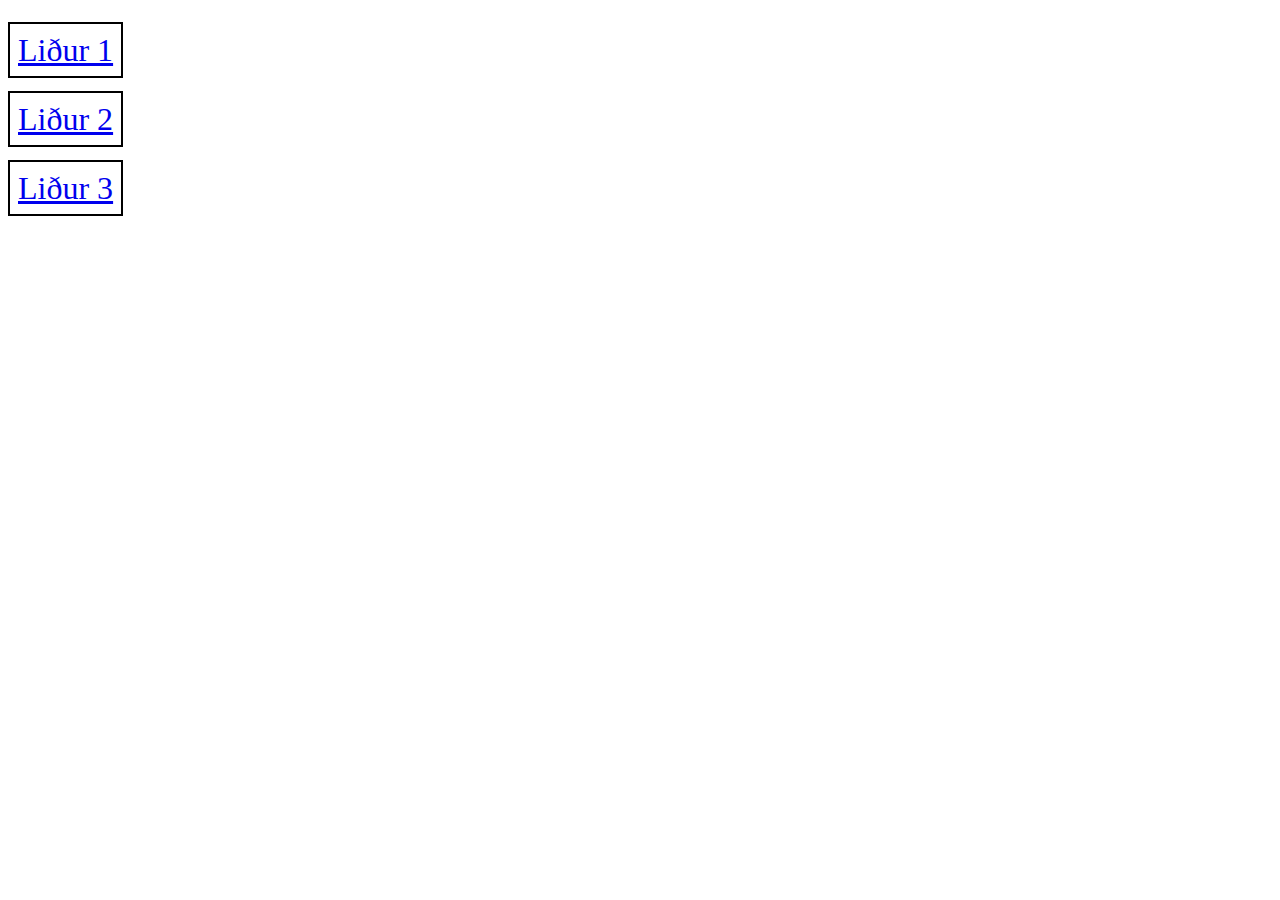
<file: index.html>
<!DOCTYPE html>
<html>
<head>
	<meta charset="utf-8">
	<title>Verkefni 1 Aðalsíða</title>
	<link rel="stylesheet" type="text/css" href="adal.css">
</head>
<body>
	<p><a href="./Liður 1/index.html">Liður 1</a></p>
	<p><a href="./Liður 2/index.html">Liður 2</a></p>
	<p><a href="./Liður 3/index.html">Liður 3</a></p>
</body>
</html>
</file>
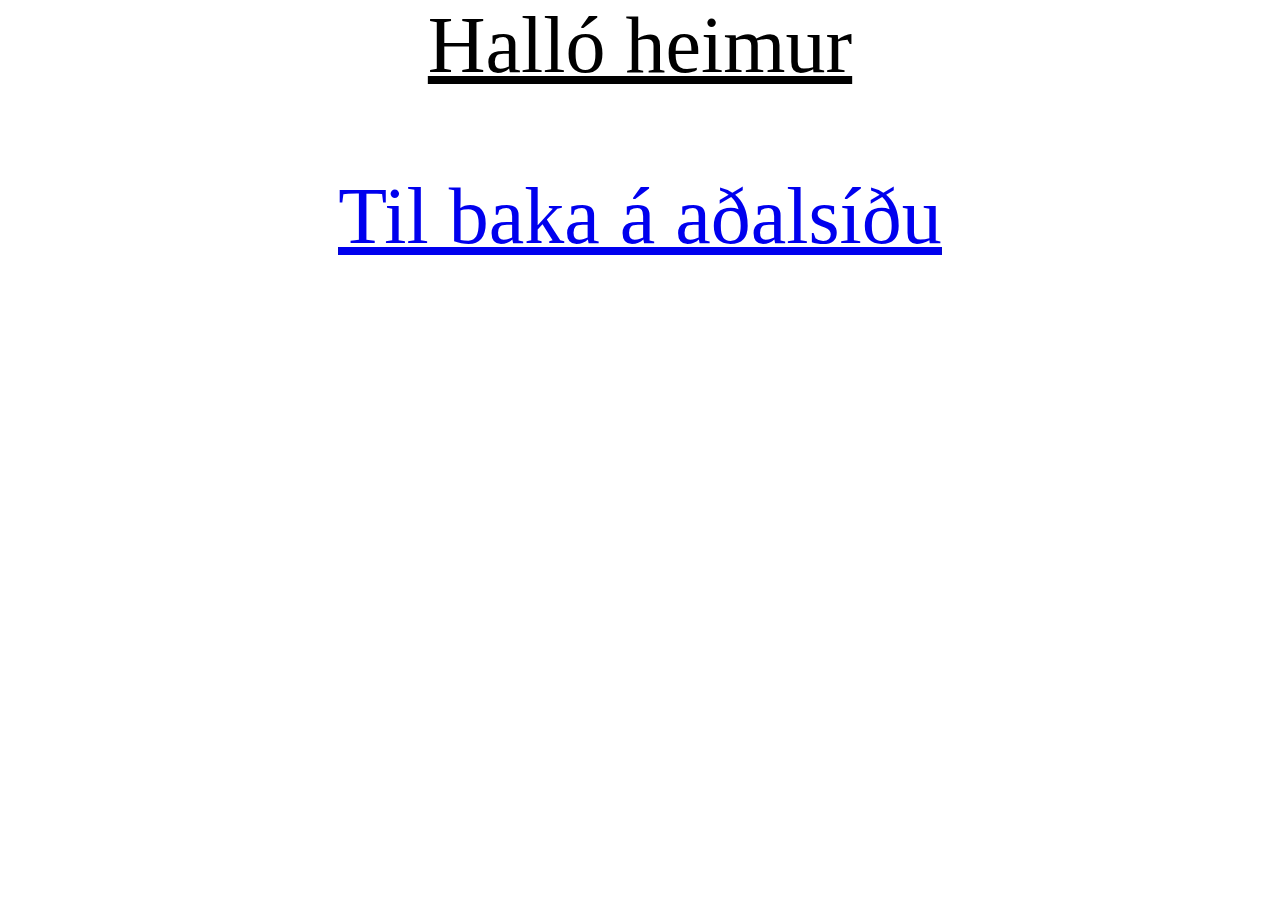
<file: Liður 1/index.html>
<!DOCTYPE html>
<html>
<head>
	<meta charset="utf-8">
	<title>Verkefni 1 Liður 1</title>
	<link rel="stylesheet" type="text/css" href="main.css">
</head>
<body>
		<script src="adal.js"></script>
		<p></p>
		<a href="javascript:history.back()">Til baka á aðalsíðu</a>
</body>
</html>
</file>
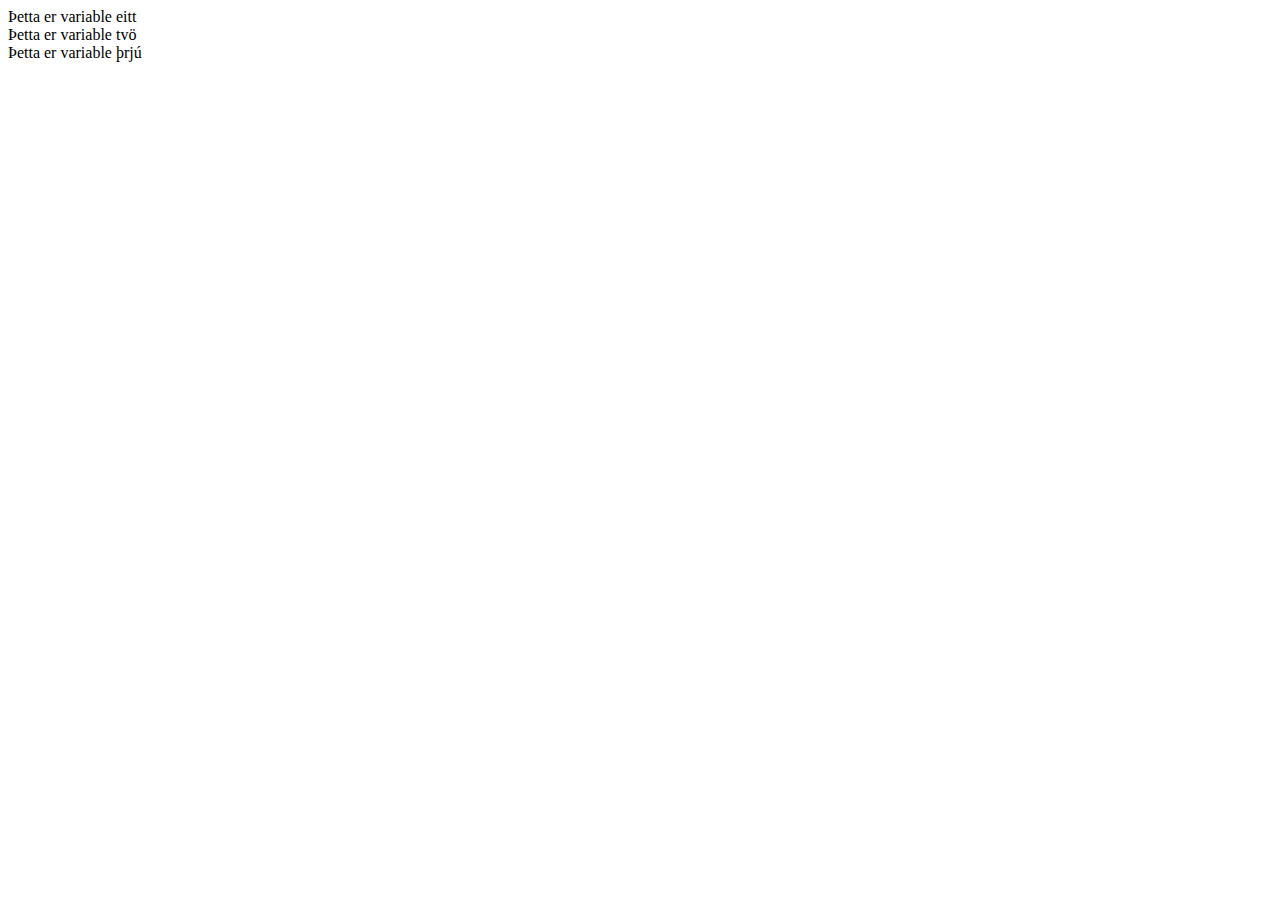
<file: Liður 2/index.html>
<!DOCTYPE html>
<html>
<head>
	<meta charset="utf-8">
	<title>Verkefni 1 Liður 2</title>
</head>
<body>
	<div id="uno">No. Eitt</div>
	<div id="dos">No. Tvö</div>
	<div id="tres">No. Þrjú</div>
	<script src="java.js"></script>
</body>
</html>
</file>
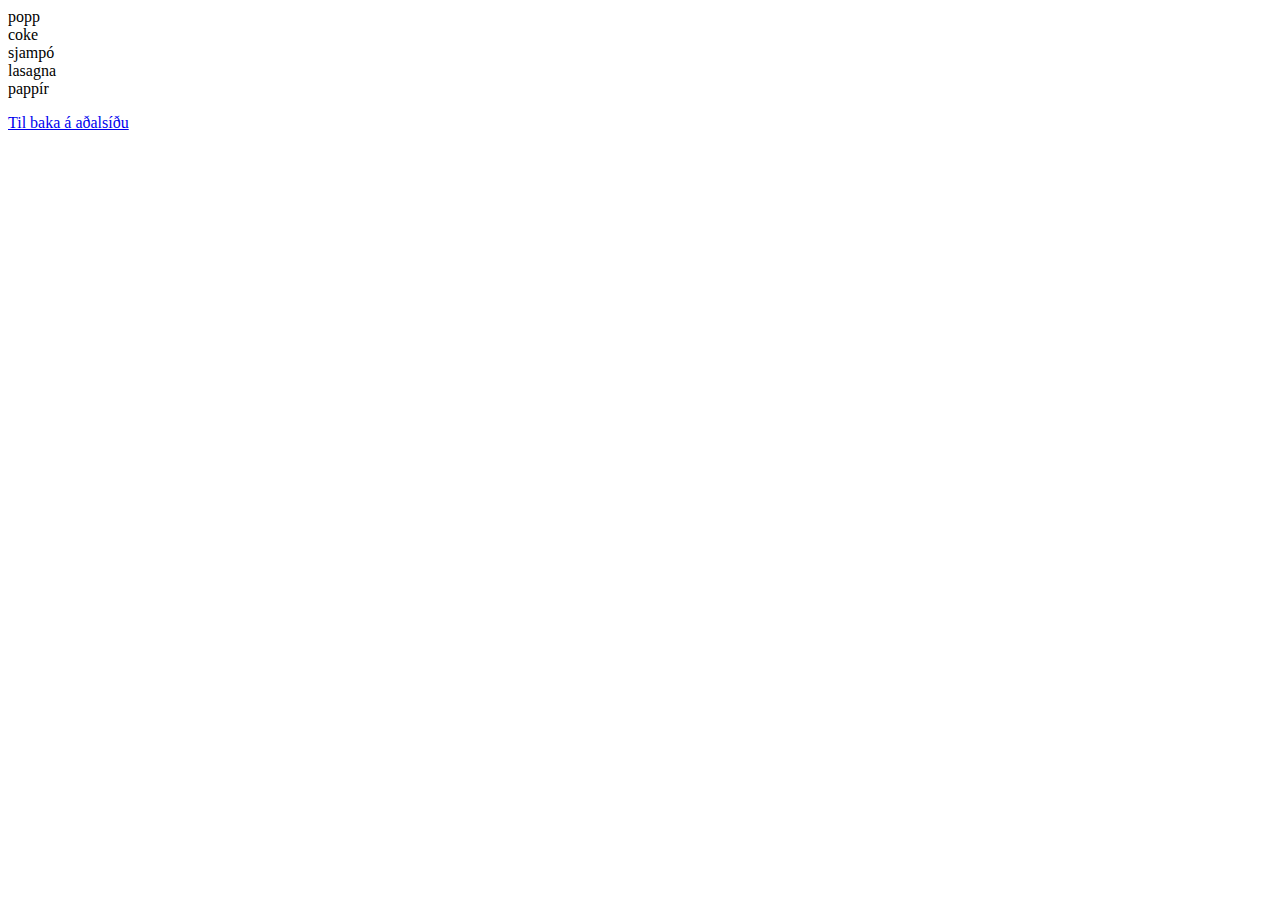
<file: Liður 3/index.html>
<!DOCTYPE html>
<html>
<head>
	<meta charset="utf-8">
	<title>Verkefni 1 Liður 3</title>
</head>
<body>
	<div id="one">text</div>
	<script src="java.js"></script>
	<p></p>
	<a href="javascript:history.back()">Til baka á aðalsíðu</a>
</body>
</html>
</file>
<file: adal.css>
body {
	font-size: 2em;
	justify-content: center;
	width: 100%;
}
a {
	border: 2px solid black;
	padding: .25em;
}
</file>
<file: Liður 1/main.css>
body {
	margin: 0 auto;
	text-align: center;
	font-size: 5em;
	text-decoration: underline;
}
</file>
